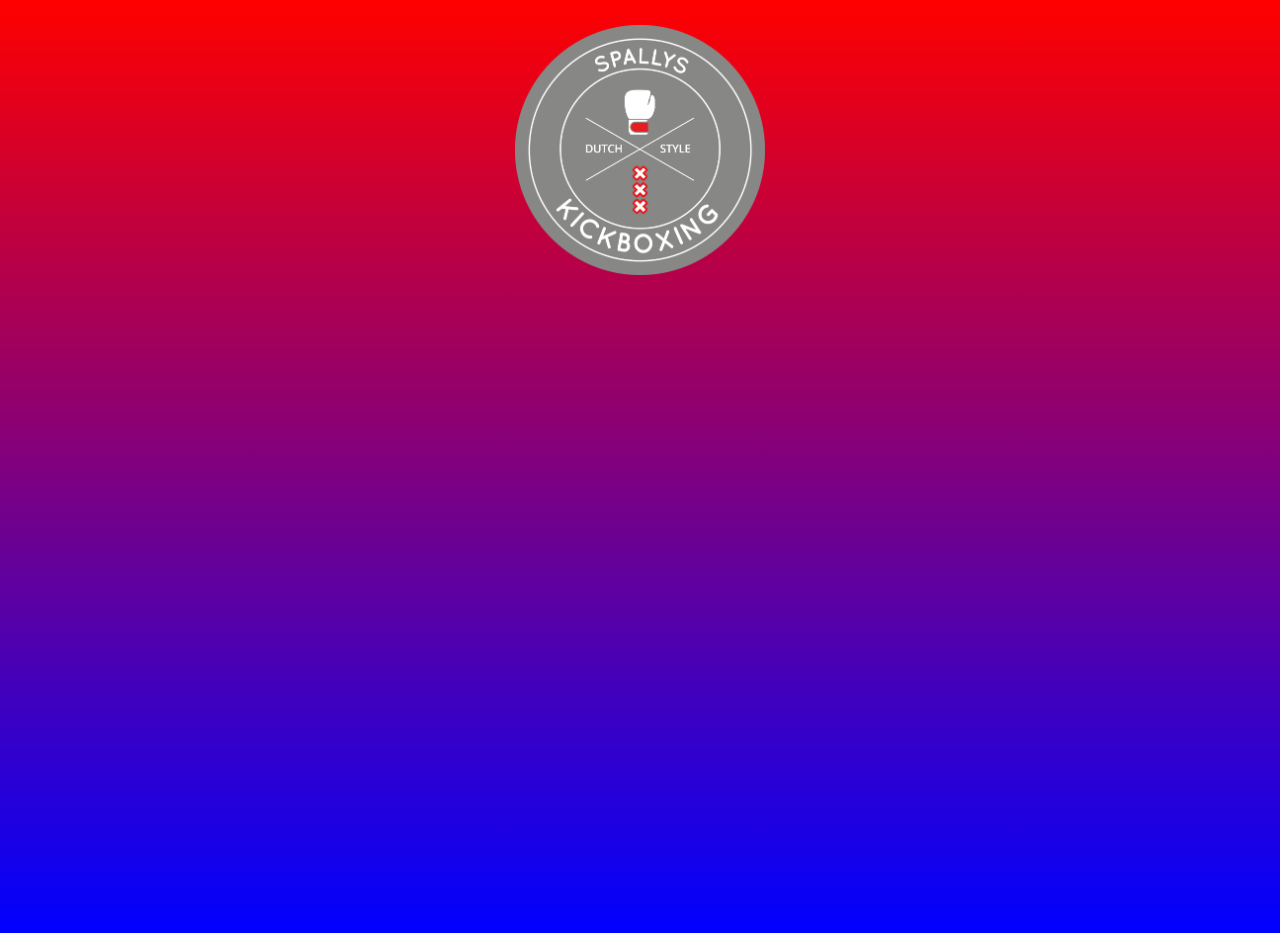
<file: tensorflowMain/basic_draw/start.html>
<!DOCTYPE html>
<html lang="en" dir="ltr">
  <head>
    <meta charset="utf-8">
    <title>start up</title>
		<link rel="stylesheet" href="css/main.css" />
  </head>

  <header>
    <div id="Logo">
      <img src="image\spallysLogoKleur.png" alt="Logo" width="250px">
    </div>
  </header>

  <body>
    <div id="startScreen">
      <a href="draw.html">
        <img src="image\startpng.png" alt="startKey" width="300px">
      </a>
    </div>

<!-- manual and instructions -->
      <div id="manualScreen">
        <div class="dropdown">
          <img id="startScreen" src="image\manual.png" alt="startKey" width="300px">
          <div class="dropdown-content">
            <img src="image\instructions.png" alt="instructions" width="300px">
          </div>
        </div>
      </div>


  </body>

</html>

<!-- https://www.w3schools.com/howto/tryit.asp?filename=tryhow_css_image_overlay_opacity -->
</file>
<file: tensorflowMain/basic_draw/css/main.css>
body {
  height: 100vh;
  background: linear-gradient(Red, Blue) no-repeat;
}

#startScreen {
  margin: auto;
  margin-top: 25px;
  position: center;
  width: 300px;
  height: auto;
  text-align: center;
  transform: rotate(0) scale(0);
  animation: boom 1s linear;
  animation-fill-mode: forwards;
}

#startScreen:hover{
  opacity: 0.3;
}


#Logo {
  margin: auto;
  margin-top: 25px;
  position: center;
  text-align: center;
}

@keyframes boom {
  100% {
    transform: rotate(1080deg) scale(1);
  }
}

#startScreen div {
  height: 50%;
}

#startScreen h1 {
  position:absolute;
  width: 100%;
  color: #222;
  font-size: 60px;
  text-shadow: 0 1px 2px;
  animation: pulse 6s linear infinite;
}

@keyframes pulse {
  50% {
    transform: scale(1.1);
  }
}

#startScreen p {
  font-weight: bold;
}

@keyframes up {
  25% {
    top: -4px;
  }
}

#gameOn {
  font-size: 100px;
  text-align: center;
  text-shadow: 0 2px 0 limegreen, 0 1px 64px white;
  animation: pulse 1.5s linear infinite;
}

#manualScreen {
  margin: auto;
  margin-top: 25px;
  position: center;
  width: 300px;
  height: auto;
  text-align: center;
}


.dropdown {
  position: relative;
  display: inline-block;
}

.dropdown-content {
  display: none;
  position: absolute;
  box-shadow: 0px 8px 16px 0px rgba(0,0,0,0.2);
  z-index: 1;
}

.dropdown:hover .dropdown-content {
  display: block;
  opacity: 1;
}

.desc {
  padding: 15px;
  text-align: center;
}
</file>
